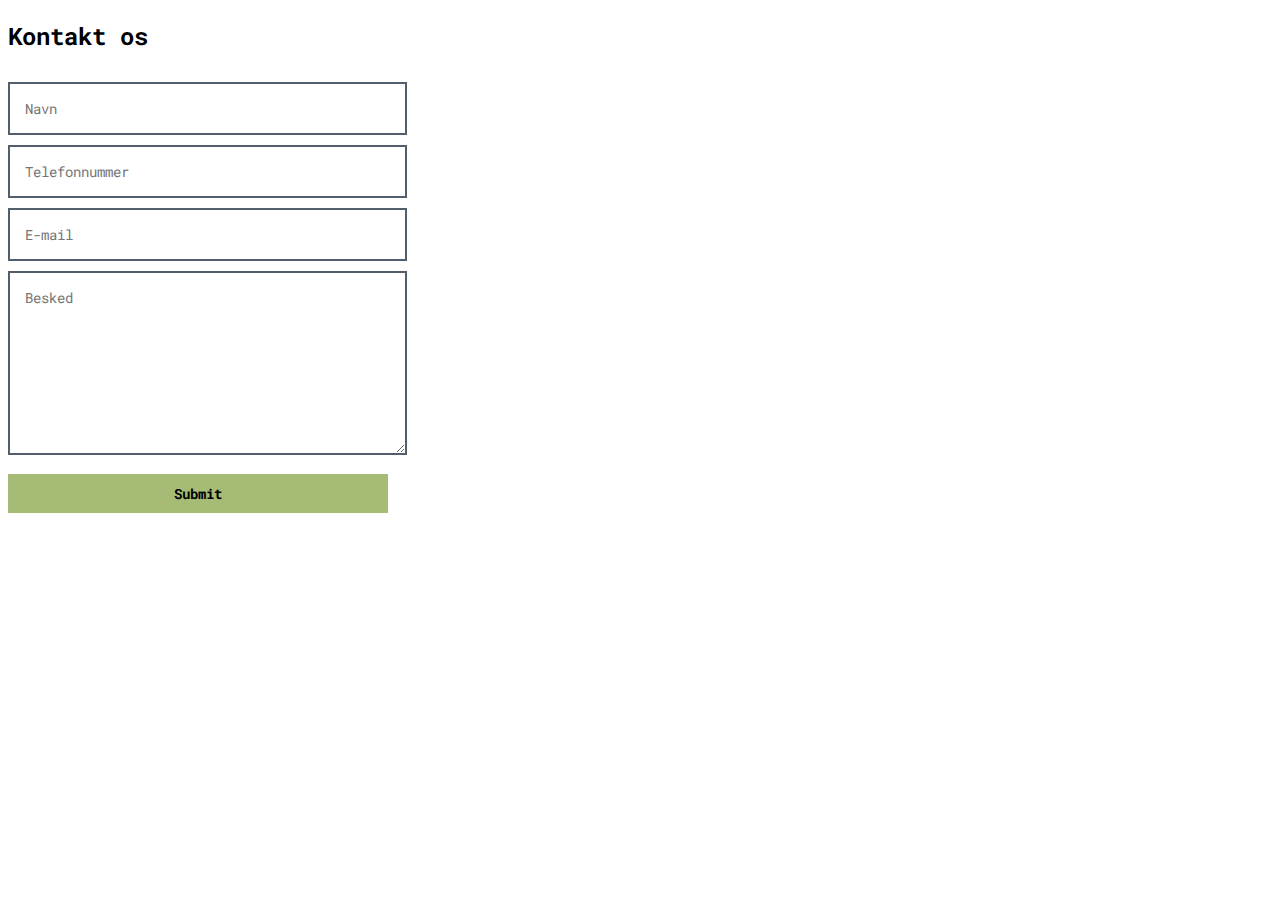
<file: contactform.html>
<!DOCTYPE html>
<html lang="en">
<head>
<meta charset="UTF-8">
<link rel="preconnect" href="https://fonts.gstatic.com">
<link href="https://fonts.googleapis.com/css2?family=Roboto+Mono&display=swap" rel="stylesheet">
<title>Kontaktformular</title>
<link rel="stylesheet" type="text/css" href="contactform.css">
<script src="contactform.js"></script>
</head>
<body>
  <div class="wrapper">
    <h2>Kontakt os</h2>
    <div id="error_message"></div>
    <form id="myform" onsubmit="return validation()">
      <div class="input_field">
        <input type="text" placeholder="Navn" id="name">
      </div>
      <div class="input_field">
        <input type="text" placeholder="Telefonnummer" id="number">
      </div>
      <div class="input_field">
        <input type="text" placeholder="E-mail" id="email">
      </div>
      <div class="input_field">
        <textarea id="message" placeholder="Besked"></textarea>
      </div>
      <div class="btn">
        <input type="submit">
      </div>
    </form>
  </div>
</body>
</html>
</file>
<file: contactform.css>
.wrapper{
  width: 380px;
}

h2 {
  font-family: "Roboto Mono", monospace;
}

input {
  border: solid #515f6d 2px;
  padding: 15px 0 15px 15px;
  margin-top: 10px;
  font-size: 14px;
  width: 100%;
  font-family: "Roboto Mono", monospace;
}

textarea {
  border: solid #515f6d 2px;
  padding: 15px 0 15px 15px;
  margin-top: 10px;
  font-size: 14px;
  height: 150px;
  width: 100%;
  font-family: "Roboto Mono", monospace;
}

.wrapper #error_message {
  margin-bottom: 20px;
  padding: 0px;
  background: #D36D75;
  text-align: center;
  font-size: 14px;
  transition: all 0.5s ease;
  font-family: "Roboto Mono", monospace;
  }

 .btn input {
    border: 0;
    margin-top: 15px;
    padding: 10px;
    width: 100%;
    background-color: #A6BB75;
    font-weight: bold;
    cursor: pointer;
    font-family: "Roboto Mono", monospace;
}
</file>
